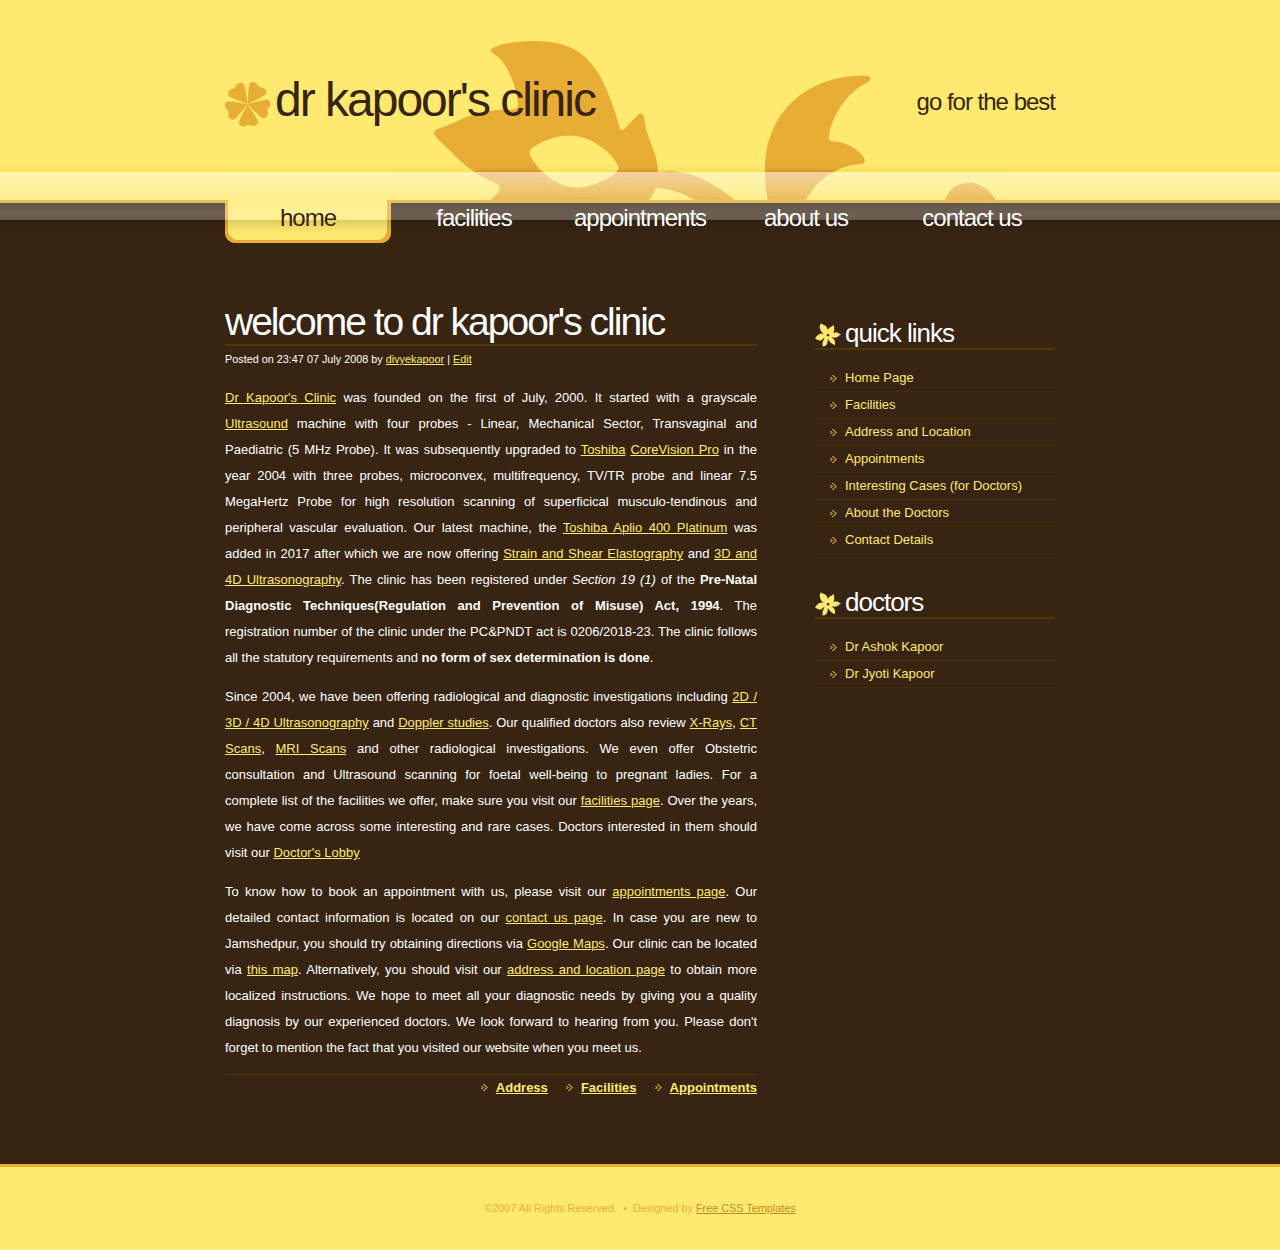
<file: index.html>
<!DOCTYPE html PUBLIC "-//W3C//DTD XHTML 1.0 Strict//EN" "http://www.w3.org/TR/xhtml1/DTD/xhtml1-strict.dtd">
<!--
Design by Free CSS Templates
http://www.freecsstemplates.org
Released for free under a Creative Commons Attribution 2.5 License

Name       : Natures Charm
Description: A two-column, fixed-width design.
Version    : 1.0
Released   : 20080125

-->
<html xmlns="http://www.w3.org/1999/xhtml">
<head>
<meta http-equiv="content-type" content="text/html; charset=utf-8" />
<title>Ultrasonography, CT Scan, MRI Scan, Doppler Sonology, X-Rays, Obstetric &amp; Gynaecology (Pregnancy) Consultation in Jamshedpur - Dr Kapoor's Clinic</title>

<meta name="keywords" content="ultrasound,doppler,CT,MRI,High-resolution,Jamshedpur" />
<meta name="description" content="Dr Kapoor's Clinic provides the state of the art facilities in Ultrasonography and diagnostic consultation of CT and MRI Scans" />
<link href="default.css" rel="stylesheet" type="text/css" media="screen" />
</head>
<body>
<!-- start header -->
<div id="header">
	<div id="logo">
		<h1><a href="#">Dr Kapoor's Clinic</a></h1>
		<h2><a href="http://www.freecsstemplates.org/">Go for the best</a></h2>
	</div>
	<div id="menu">
		<ul>
			<li class="active"><a href="#" accesskey="1" title="Home Page">Home</a></li>
			<li><a href="facilities.html" accesskey="2" title="Facilities">Facilities</a></li>
			<li><a href="appointments.html" accesskey="3" title="How to obtain an appointment">Appointments</a></li>
			<li><a href="aboutus.html" accesskey="4" title="Information about the doctors">About Us</a></li>
			<li><a href="contactus.html" accesskey="5" title="Contact the doctors">Contact Us</a></li>
		</ul>
	</div>
</div>
<!-- end header -->

<!-- start page -->
<div id="page">
	<!-- start content -->
	<div id="content">
		<div class="post">
			<h1 class="title">Welcome to Dr Kapoor's Clinic</h1>
			<p class="byline"><small>Posted on 23:47 07 July 2008 by <a href="#">divyekapoor</a> | <a href="#">Edit</a></small></p>
			<div class="entry">
				<p class="justify"><a href="#">Dr Kapoor's Clinic</a> was founded on the first of July, 2000. It started with a grayscale 
				<a href="http://en.wikipedia.org/wiki/Ultrasonography" title="Ultrasonography">Ultrasound</a> machine with four probes - Linear, Mechanical Sector, Transvaginal and Paediatric (5 MHz Probe). It was subsequently upgraded to <a href="http://www.toshiba-medical.co.jp/tmd/english/index.html" title="Toshiba Medical Systems">Toshiba</a> <a href="http://www.mides.com/engl/us/used/images/Corevision.jpg" title="Toshiba CoreVision Ultrasonography Machine Image">CoreVision Pro</a> in the year 2004 with three probes, microconvex, multifrequency, TV/TR probe and linear 7.5 MegaHertz Probe for high resolution scanning of superficical musculo-tendinous and peripheral vascular evaluation. Our latest machine, the <a href="https://eu.medical.canon/product-solutions/diagnostic-ultrasound/aplio-400-overview/aplio-400-imaging/" title="Toshiba Aplio 400 Platinum Imaging">Toshiba Aplio 400 Platinum</a> was added in 2017 after which we are now offering <a href="https://en.wikipedia.org/wiki/Elastography">Strain and Shear Elastography</a> and <a href="https://en.wikipedia.org/wiki/3D_ultrasound" title="3D Ultrasound">3D and 4D Ultrasonography</a>. The clinic has been registered under <i>Section 19 (1)</i> of the <strong>Pre-Natal Diagnostic Techniques(Regulation and Prevention of Misuse) Act, 1994</strong>. The registration number of the clinic under the PC&PNDT act is 0206/2018-23. The clinic follows all the statutory requirements and <strong>no form of sex determination is done</strong>. </p>
				<p align="justify">Since 2004, we have been offering radiological and diagnostic investigations including <a href="http://en.wikipedia.org/wiki/Sonography">2D / 3D / 4D Ultrasonography</a> and <a href="http://en.wikipedia.org/wiki/Medical_ultrasonography#Doppler_sonography">Doppler studies</a>. Our qualified doctors also review <a href="http://en.wikipedia.org/wiki/X-rays">X-Rays</a>, <a href="http://en.wikipedia.org/wiki/Computed_Tomography">CT Scans</a>, <a href="http://en.wikipedia.org/wiki/MRI">MRI Scans</a> and other radiological investigations. We even offer Obstetric consultation and Ultrasound scanning for foetal well-being to pregnant ladies. For a complete list of the facilities we offer, make sure you visit our <a href="facilities.html" title="Ultrasound, Doppler, X-Rays, CT Scans, MRI, High-resolution scanning, Obstetric and Gynaecological Consultation">facilities page</a>. Over the years, we have come across some interesting and rare cases. Doctors interested in them should visit our <a href="doctors.html" title="Doctor's Lobby">Doctor&apos;s Lobby</a></p>
				<p align="justify">To know how to book an appointment with us, please visit our <a href="appointments.html" title="Appointment information for patients">appointments page</a>. Our detailed contact information is located on our <a href="contactus.html">contact us page</a>. In case you are new to Jamshedpur, you should try obtaining directions via <a href="http://maps.google.com">Google Maps</a>. Our clinic can be located via <a href="http://maps.google.com/maps/api/staticmap?center=Inner+Circle+Road,Bistupur,Jamshedpur,India&zoom=15&size=512x512&maptype=roadmap&markers=color:red|label:C|22.798910,86.177978&sensor=false" title="Dr Kapoor's Clinic location by map">this map</a>. Alternatively, you should visit our <a href="location.html" title="Address and Location">address and location page</a> to obtain more localized instructions. We hope to meet all your diagnostic needs by giving you a quality diagnosis by our experienced doctors. We look forward to hearing from you. Please don't forget to mention the fact that you visited our website when you meet us.</p>
			</div>
			<p class="meta"><a href="location.html" class="more">Address</a> &nbsp;&nbsp;&nbsp; <a href="facilities.html" class="comments">Facilities</a> &nbsp;&nbsp;&nbsp; <a href="appointments.html" class="comments">Appointments</a></p>
		</div>
	</div>
	<!-- end content -->
	<!-- start sidebar -->
	<div id="sidebar">
		<ul>
			<li>
				<h2>Quick Links</h2>
				<ul>
					<li><a href="index.html">Home Page</a></li>
					<li><a href="facilities.html">Facilities</a></li>
					<li><a href="location.html">Address and Location</a></li>
					<li><a href="appointments.html">Appointments</a></li>
					<li><a href="doctors.html">Interesting Cases (for Doctors)</a></li>
					<li><a href="aboutus.html">About the Doctors</a></li>
					<li><a href="contactus.html">Contact Details</a></li>
				</ul>
			</li>
			<li>
				<h2>Doctors</h2>
				<ul>
					<li><a href="drakapoor.html" title="Dr Ashok Kapoor">Dr Ashok Kapoor</a></li>
					<li><a href="drjkapoor.html" title="Dr Jyoti Kapoor">Dr Jyoti Kapoor</a></li>
				</ul>
			</li>
		</ul>
	</div>
	<!-- end sidebar -->
</div>
<div style="clear: both; height: 30px">&nbsp;</div>
<!-- end page -->
<div id="footer">
	<p>&copy;2007 All Rights Reserved. &nbsp;&bull;&nbsp; Designed by <a href="http://www.freecsstemplates.org/">Free CSS Templates</a></p>
</div>
<script type="text/javascript">
var gaJsHost = (("https:" == document.location.protocol) ? "https://ssl." : "http://www.");
document.write(unescape("%3Cscript src='" + gaJsHost + "google-analytics.com/ga.js' type='text/javascript'%3E%3C/script%3E"));
</script>
<script type="text/javascript">
var pageTracker = _gat._getTracker("UA-4979606-1");
pageTracker._initData();
pageTracker._trackPageview();
</script>
<!-- Global site tag (gtag.js) - Google Analytics -->
<script async src="https://www.googletagmanager.com/gtag/js?id=UA-33556793-2"></script>
<script>
  window.dataLayer = window.dataLayer || [];
  function gtag(){dataLayer.push(arguments);}
  gtag('js', new Date());

  gtag('config', 'UA-33556793-2');
</script>
</body>
</html>
</file>
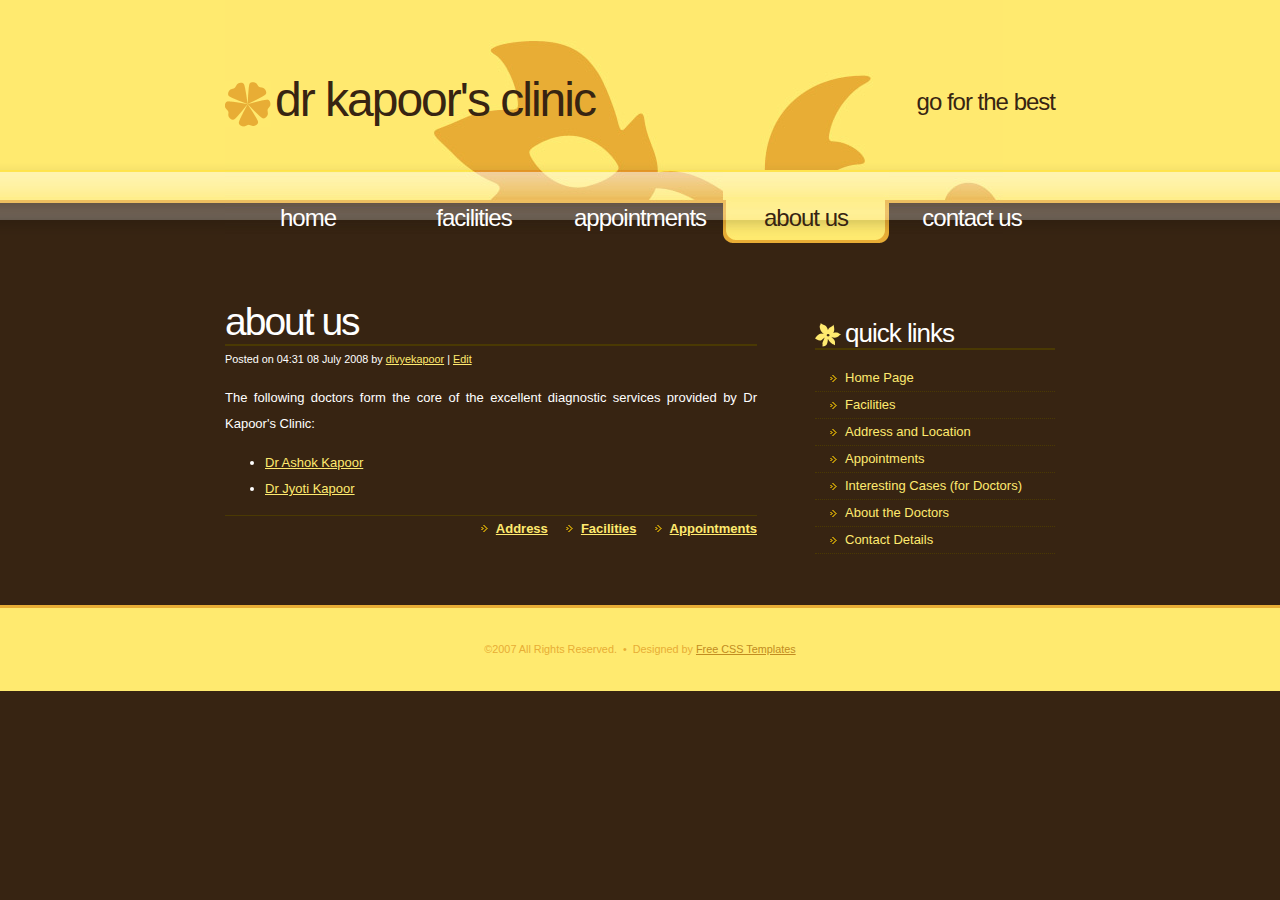
<file: aboutus.html>
<!DOCTYPE html PUBLIC "-//W3C//DTD XHTML 1.0 Strict//EN" "http://www.w3.org/TR/xhtml1/DTD/xhtml1-strict.dtd">
<!--
Design by Free CSS Templates
http://www.freecsstemplates.org
Released for free under a Creative Commons Attribution 2.5 License

Name       : Natures Charm
Description: A two-column, fixed-width design.
Version    : 1.0
Released   : 20080125

-->
<html xmlns="http://www.w3.org/1999/xhtml">
<head>
<meta http-equiv="content-type" content="text/html; charset=utf-8" />
<title>About the doctors at Dr Kapoor's Clinic, Jamshedpur</title>
<meta name="keywords" content="ultrasound,doppler,CT,MRI,High-resolution,Jamshedpur" />
<meta name="description" content="Dr Kapoor's Clinic provides the state of the art facilities in Ultrasonography and diagnostic consultation of CT and MRI Scans" />
<link href="default.css" rel="stylesheet" type="text/css" media="screen" />
</head>
<body>
<!-- start header -->
<div id="header">
	<div id="logo">
		<h1><a href="#">Dr Kapoor's Clinic</a></h1>
		<h2><a href="http://www.freecsstemplates.org/">Go for the best</a></h2>
	</div>
	<div id="menu">
		<ul>
			<li><a href="index.html" accesskey="1" title="Home Page">Home</a></li>
			<li><a href="facilities.html" accesskey="2" title="Facilities">Facilities</a></li>
            <li><a href="appointments.html" accesskey="3" title="How to obtain an appointment">Appointments</a></li>
			<li class="active"><a href="aboutus.html" accesskey="4" title="Information about the doctors">About Us</a></li>
			<li><a href="contactus.html" accesskey="5" title="Contact the doctors">Contact Us</a></li>
		</ul>
	</div>
</div>
<!-- end header -->

<!-- start page -->
<div id="page">
	<!-- start content -->
	<div id="content">
		<div class="post">
			<h1 class="title">About Us</h1>
			<p class="byline"><small>Posted on 04:31 08 July 2008 by <a href="#">divyekapoor</a> | <a href="#">Edit</a></small></p>
			<div class="entry">
                <p class="justify">The following doctors form the core of the excellent diagnostic services provided by Dr Kapoor's Clinic:
				<ul>
                    <li><a href="drakapoor.html" name="akapoor" title="Dr Ashok Kapoor">Dr Ashok Kapoor</a></li>
                    <li><a href="drjkapoor.html" name="jkapoor" title="Dr Jyoti Kapoor">Dr Jyoti Kapoor</a></li>
                </ul>
                </p>
			</div>
			<p class="meta"><a href="location.html" class="more">Address</a> &nbsp;&nbsp;&nbsp; <a href="facilities.html" class="comments">Facilities</a> &nbsp;&nbsp;&nbsp; <a href="appointments.html" class="comments">Appointments</a></p>
		</div>
	</div>
	<!-- end content -->
	<!-- start sidebar -->
	<div id="sidebar">
		<ul>
			<li>
				<h2>Quick Links</h2>
				<ul>
                    <li><a href="index.html">Home Page</a></li>
					<li><a href="facilities.html">Facilities</a></li>
					<li><a href="location.html">Address and Location</a></li>
					<li><a href="appointments.html">Appointments</a></li>
					<li><a href="doctors.html">Interesting Cases (for Doctors)</a></li>
					<li><a href="aboutus.html">About the Doctors</a></li>
                    <li><a href="contactus.html">Contact Details</a></li>
				</ul>
			</li>
		</ul>
	</div>
	<!-- end sidebar -->
</div>
<div style="clear: both; height: 30px">&nbsp;</div>
<!-- end page -->
<div id="footer">
	<p>&copy;2007 All Rights Reserved. &nbsp;&bull;&nbsp; Designed by <a href="http://www.freecsstemplates.org/">Free CSS Templates</a></p>
</div>

<script type="text/javascript">
var gaJsHost = (("https:" == document.location.protocol) ? "https://ssl." : "http://www.");
document.write(unescape("%3Cscript src='" + gaJsHost + "google-analytics.com/ga.js' type='text/javascript'%3E%3C/script%3E"));
</script>
<script type="text/javascript">
var pageTracker = _gat._getTracker("UA-4979606-1");
pageTracker._initData();
pageTracker._trackPageview();
</script>
<!-- Global site tag (gtag.js) - Google Analytics -->
<script async src="https://www.googletagmanager.com/gtag/js?id=UA-33556793-2"></script>
<script>
  window.dataLayer = window.dataLayer || [];
  function gtag(){dataLayer.push(arguments);}
  gtag('js', new Date());

  gtag('config', 'UA-33556793-2');
</script>
</body>
</html>
</file>
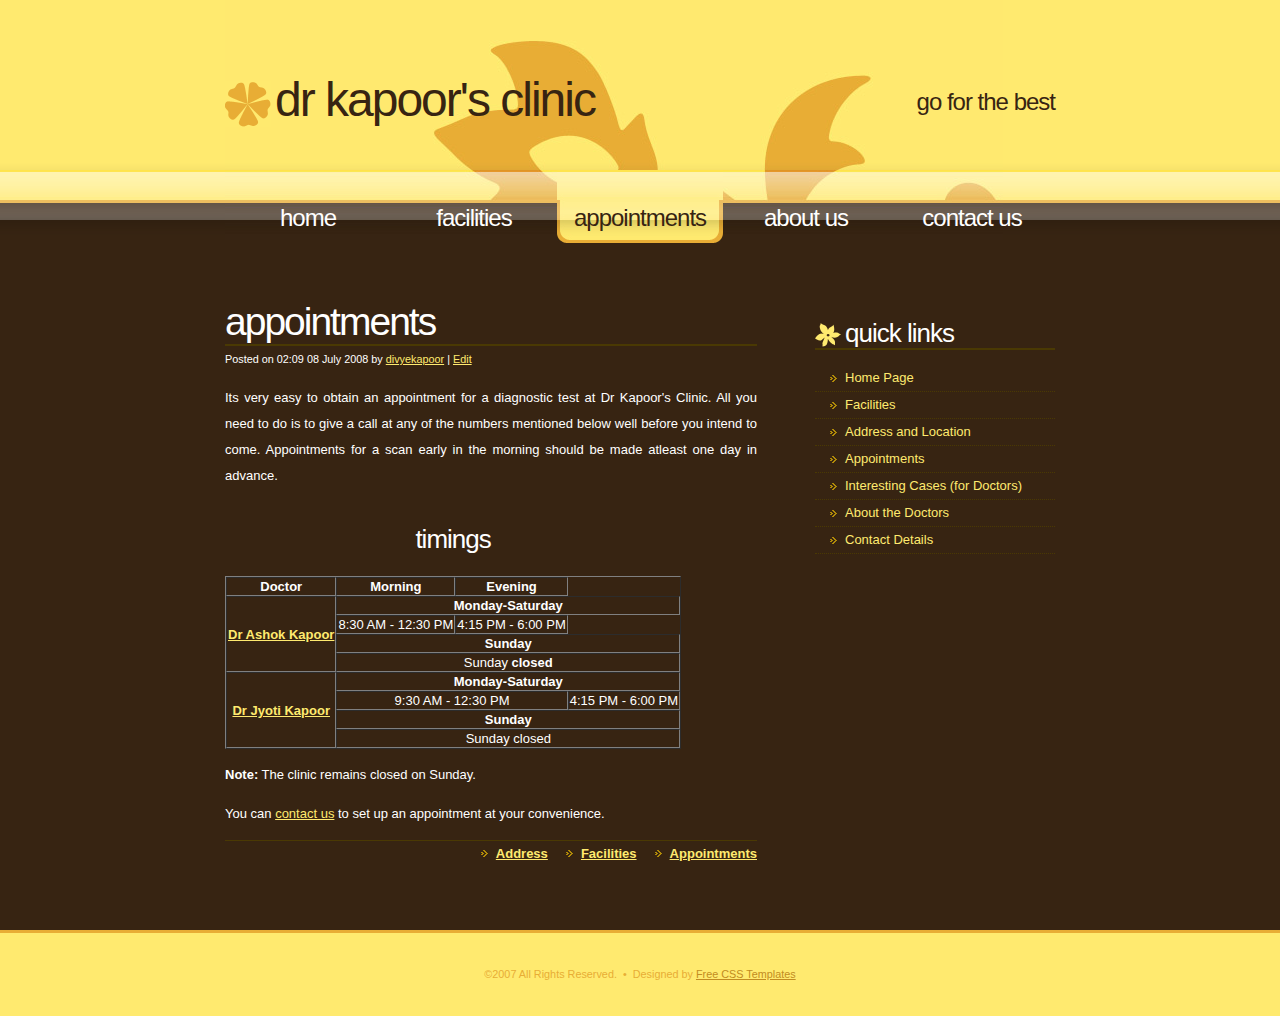
<file: appointments.html>
<!DOCTYPE html PUBLIC "-//W3C//DTD XHTML 1.0 Strict//EN" "http://www.w3.org/TR/xhtml1/DTD/xhtml1-strict.dtd">
<!--
Design by Free CSS Templates
http://www.freecsstemplates.org
Released for free under a Creative Commons Attribution 2.5 License

Name       : Natures Charm
Description: A two-column, fixed-width design.
Version    : 1.0
Released   : 20080125

-->
<html xmlns="http://www.w3.org/1999/xhtml">
<head>
<meta http-equiv="content-type" content="text/html; charset=utf-8" />
<title>Appointments for Ultrasonography, CT Scans, MRI Scans at Dr Kapoor's Clinic, Jamshedpur</title>
<meta name="keywords" content="ultrasound,doppler,CT,MRI,High-resolution,Jamshedpur" />
<meta name="description" content="Dr Kapoor's Clinic provides the state of the art facilities in Ultrasonography and diagnostic consultation of CT and MRI Scans" />
<link href="default.css" rel="stylesheet" type="text/css" media="screen" />
</head>
<body>
<!-- start header -->
<div id="header">
	<div id="logo">
		<h1><a href="#">Dr Kapoor's Clinic</a></h1>
		<h2><a href="http://www.freecsstemplates.org/">Go for the best</a></h2>
	</div>
	<div id="menu">
		<ul>
			<li><a href="index.html" accesskey="1" title="Home Page">Home</a></li>
			<li><a href="facilities.html" accesskey="2" title="Facilities">Facilities</a></li>
            <li  class="active"><a href="#" accesskey="3" title="How to obtain an appointment">Appointments</a></li>
			<li><a href="aboutus.html" accesskey="4" title="Information about the doctors">About Us</a></li>
			<li><a href="contactus.html" accesskey="5" title="Contact the doctors">Contact Us</a></li>
		</ul>
	</div>
</div>
<!-- end header -->

<!-- start page -->
<div id="page">
	<!-- start content -->
	<div id="content">
		<div class="post">
			<h1 class="title">Appointments</h1>
			<p class="byline"><small>Posted on 02:09 08 July 2008 by <a href="#">divyekapoor</a> | <a href="#">Edit</a></small></p>
			<div class="entry">
				<p class="justify">Its very easy to obtain an appointment for a diagnostic test at Dr Kapoor's Clinic. All you need to do is to give a call at any of the numbers mentioned below well before you intend to come.
                Appointments for a scan early in the morning should be made atleast one day in advance.</p>
                <table border="1" cellspacing="0" cellpadding="1">
                <caption><h2>Timings</h2></caption>
                <tr>
                    <th>Doctor</th>
                    <th>Morning</th>
                    <th>Evening</th>
                </tr>
                <tr>
                    <th rowspan="4"><a href="aboutus.html#akapoor" title="Profile">Dr Ashok Kapoor</a></th>
                    <th colspan="3"><b>Monday-Saturday</b></th>
                </tr>
                <tr>
                    <td>8:30 AM - 12:30 PM</td>
                    <td>4:15 PM - 6:00 PM</td>
                </tr>
                <tr>
                    <th colspan="3"><b>Sunday</b> </td>
                </tr>
                <tr>
                    <td colspan="3"><div align="center">Sunday <strong>closed</strong></div></td>
                </tr>
                <tr>
                    <th rowspan="4"><a href="aboutus.html#jkapoor" title="Profile">Dr Jyoti Kapoor</a></th>
                    <th colspan="3"><b>Monday-Saturday</b></th>
                </tr>
                <tr>
                    <td colspan="2"><div align="center">9:30 AM - 12:30 PM</div></td>
                    <td>4:15 PM - 6:00 PM</td>
                </tr>
                <tr>
                    <th colspan="3"><b>Sunday</b> </td>
                </tr>
                <tr>
                    <td colspan="3"><div align="center">Sunday closed</div></td>
                </tr>
                </table>
                <p><b>Note:</b> The clinic remains closed on Sunday.</p>
                <p>You can <a href="contactus.html" title="Contact Details" target="_blank">contact us</a> to set up an appointment at your convenience.</p>
			</div>
			<p class="meta"><a href="location.html" class="more">Address</a> &nbsp;&nbsp;&nbsp; <a href="facilities.html" class="comments">Facilities</a> &nbsp;&nbsp;&nbsp; <a href="appointments.html" class="comments">Appointments</a></p>
		</div>
	</div>
	<!-- end content -->
	<!-- start sidebar -->
	<div id="sidebar">
		<ul>
			<li>
				<h2>Quick Links</h2>
				<ul>
                    <li><a href="index.html">Home Page</a></li>
					<li><a href="facilities.html">Facilities</a></li>
					<li><a href="location.html">Address and Location</a></li>
					<li><a href="appointments.html">Appointments</a></li>
					<li><a href="doctors.html">Interesting Cases (for Doctors)</a></li>
					<li><a href="aboutus.html">About the Doctors</a></li>
                    <li><a href="contactus.html">Contact Details</a></li>
				</ul>
			</li>
		</ul>
	</div>
	<!-- end sidebar -->
</div>
<div style="clear: both; height: 30px">&nbsp;</div>
<!-- end page -->
<div id="footer">
	<p>&copy;2007 All Rights Reserved. &nbsp;&bull;&nbsp; Designed by <a href="http://www.freecsstemplates.org/">Free CSS Templates</a></p>
</div>

<script type="text/javascript">
var gaJsHost = (("https:" == document.location.protocol) ? "https://ssl." : "http://www.");
document.write(unescape("%3Cscript src='" + gaJsHost + "google-analytics.com/ga.js' type='text/javascript'%3E%3C/script%3E"));
</script>
<script type="text/javascript">
var pageTracker = _gat._getTracker("UA-4979606-1");
pageTracker._initData();
pageTracker._trackPageview();
</script>
<!-- Global site tag (gtag.js) - Google Analytics -->
<script async src="https://www.googletagmanager.com/gtag/js?id=UA-33556793-2"></script>
<script>
  window.dataLayer = window.dataLayer || [];
  function gtag(){dataLayer.push(arguments);}
  gtag('js', new Date());

  gtag('config', 'UA-33556793-2');
</script>
</body>
</html>
</file>
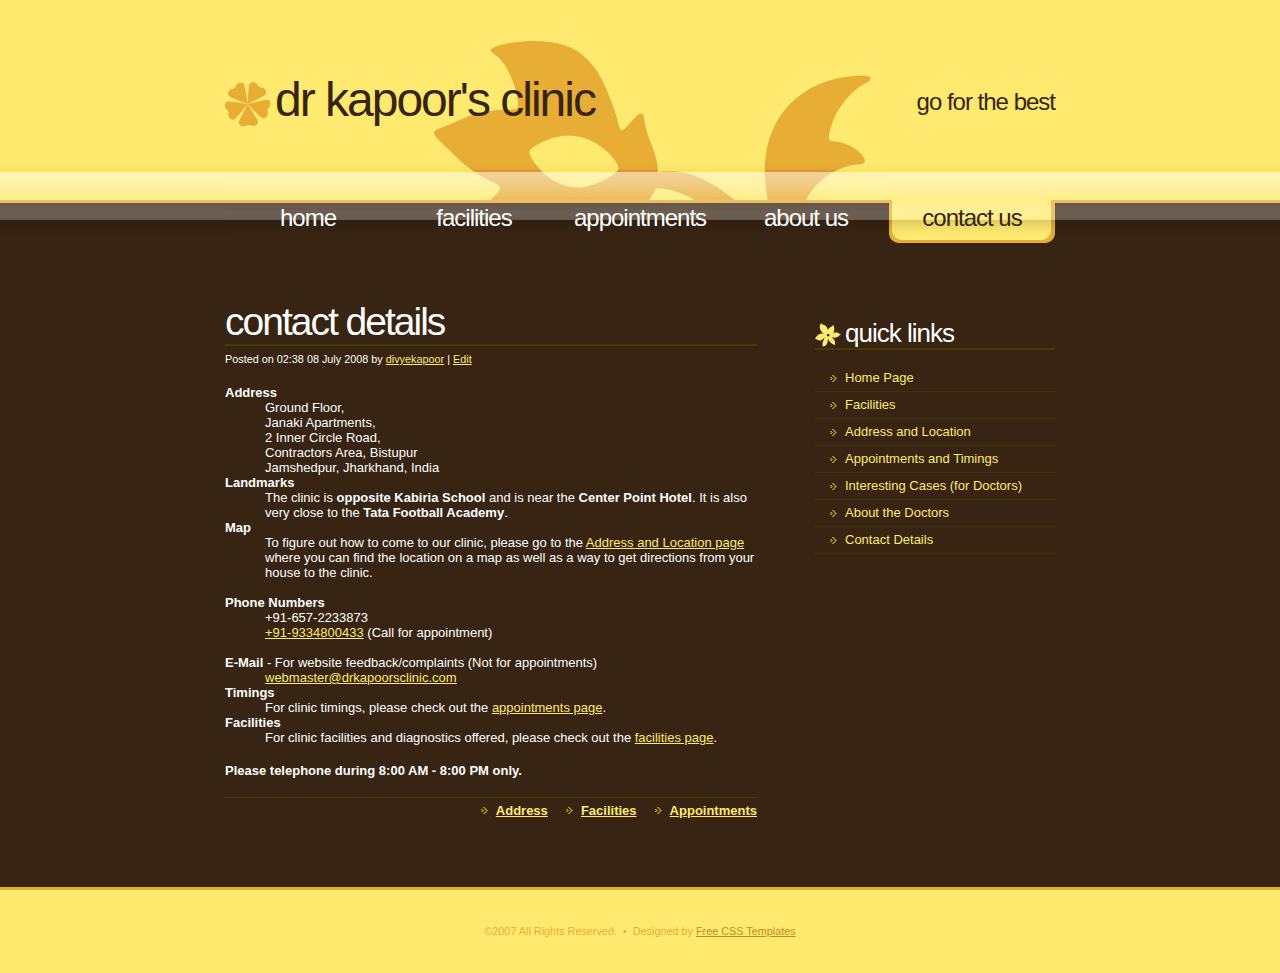
<file: contactus.html>
<!DOCTYPE html>
<!--
Design by Free CSS Templates
http://www.freecsstemplates.org
Released for free under a Creative Commons Attribution 2.5 License

Name       : Natures Charm
Description: A two-column, fixed-width design.
Version    : 1.0
Released   : 20080125

-->
<html>
<head>
<meta http-equiv="content-type" content="text/html; charset=utf-8" />
<title>Contact Information for doctors at Dr Kapoor's Clinic, Jamshedpur</title>
<meta name="keywords" content="ultrasound,doppler,CT,MRI,High-resolution,Jamshedpur" />
<meta name="description" content="Dr Kapoor's Clinic provides the state of the art facilities in Ultrasonography and diagnostic consultation of CT and MRI Scans" />
<link href="default.css" rel="stylesheet" type="text/css" media="screen" />
</head>
<body>
<!-- start header -->
<div id="header">
	<div id="logo">
		<h1><a href="#">Dr Kapoor's Clinic</a></h1>
		<h2><a href="http://www.freecsstemplates.org/">Go for the best</a></h2>
	</div>
	<div id="menu">
		<ul>
			<li><a href="index.html" accesskey="1" title="Home Page">Home</a></li>
			<li><a href="facilities.html" accesskey="2" title="Facilities">Facilities</a></li>
            <li><a href="appointments.html" accesskey="3" title="How to obtain an appointment">Appointments</a></li>
			<li><a href="aboutus.html" accesskey="4" title="Information about the doctors">About Us</a></li>
			<li class="active"><a href="contactus.html" accesskey="5" title="Contact the doctors">Contact Us</a></li>
		</ul>
	</div>
</div>
<!-- end header -->

<!-- start page -->
<div id="page">
	<!-- start content -->
	<div id="content">
        <div class="post">
			<h1 class="title">Contact Details</h1>
			<p class="byline"><small>Posted on 02:38 08 July 2008 by <a href="#">divyekapoor</a> | <a href="#">Edit</a></small></p>
			<div class="entry">
                <dl>
                    <dt><b>Address</b></dt>
                        <dd>Ground Floor,</dd>
						<dd>Janaki Apartments,</dd>
						<dd>2 Inner Circle Road,</dd>
						<dd>Contractors Area, Bistupur</dd>
						<dd>Jamshedpur, Jharkhand, India</dd>
					<dt><b>Landmarks</b></dt>
						<dd>The clinic is <b>opposite Kabiria School</b> and is near the <b>Center Point Hotel</b>. It is also very close to the <b>Tata Football Academy</b>.</dd>
					<dt><b>Map</b></dt>
						<dd>To figure out how to come to our clinic, please go to the <a href="location.html">Address and Location page</a> where you can find the location on a map as well as a way to get directions from your house to the clinic.</dd>
                    <dt>&nbsp;</dt>
                    <dt><b>Phone Numbers</b></dt>
                        <dd>+91-657-2233873</dd>
			<dd><a href="tel:+919334800433">+91-9334800433</a> (Call for appointment)</dd>
                    <dt>&nbsp;</dt>
                    <dt><b>E-Mail</b> - For website feedback/complaints (Not for appointments)</dt>
                        <dd><a href="mailto:webmaster@drkapoorsclinic.com">webmaster@drkapoorsclinic.com</a></dd>
		    <dt><b>Timings</b></dt>
			<dd>For clinic timings, please check out the <a href="appointments.html">appointments page</a>.</dd>
		    <dt><b>Facilities</b></dt>
			<dd>For clinic facilities and diagnostics offered, please check out the <a href="facilities.html">facilities page</a>.</dd>
                </dl>
                <p><strong>Please telephone during 8:00 AM - 8:00 PM only.</strong></p>
			</div>
			<p class="meta"><a href="location.html" class="more">Address</a> &nbsp;&nbsp;&nbsp; <a href="facilities.html" class="comments">Facilities</a> &nbsp;&nbsp;&nbsp; <a href="appointments.html" class="comments">Appointments</a></p>
		</div>

	</div>
	<!-- end content -->
	<!-- start sidebar -->
	<div id="sidebar">
		<ul>
			<li>
				<h2>Quick Links</h2>
				<ul>
                    <li><a href="index.html">Home Page</a></li>
					<li><a href="facilities.html">Facilities</a></li>
					<li><a href="location.html">Address and Location</a></li>
					<li><a href="appointments.html">Appointments and Timings</a></li>
					<li><a href="doctors.html">Interesting Cases (for Doctors)</a></li>
					<li><a href="aboutus.html">About the Doctors</a></li>
                    <li><a href="contactus.html">Contact Details</a></li>
				</ul>
			</li>
		</ul>
	</div>
	<!-- end sidebar -->
</div>
<div style="clear: both; height: 30px">&nbsp;</div>
<!-- end page -->
<div id="footer">
	<p>&copy;2007 All Rights Reserved. &nbsp;&bull;&nbsp; Designed by <a href="http://www.freecsstemplates.org/">Free CSS Templates</a></p>
</div>

<script type="text/javascript">
var gaJsHost = (("https:" == document.location.protocol) ? "https://ssl." : "http://www.");
document.write(unescape("%3Cscript src='" + gaJsHost + "google-analytics.com/ga.js' type='text/javascript'%3E%3C/script%3E"));
</script>
<script type="text/javascript">
var pageTracker = _gat._getTracker("UA-4979606-1");
pageTracker._initData();
pageTracker._trackPageview();
</script>
<!-- Global site tag (gtag.js) - Google Analytics -->
<script async src="https://www.googletagmanager.com/gtag/js?id=UA-33556793-2"></script>
<script>
  window.dataLayer = window.dataLayer || [];
  function gtag(){dataLayer.push(arguments);}
  gtag('js', new Date());

  gtag('config', 'UA-33556793-2');
</script>
</body>
</html>
</file>
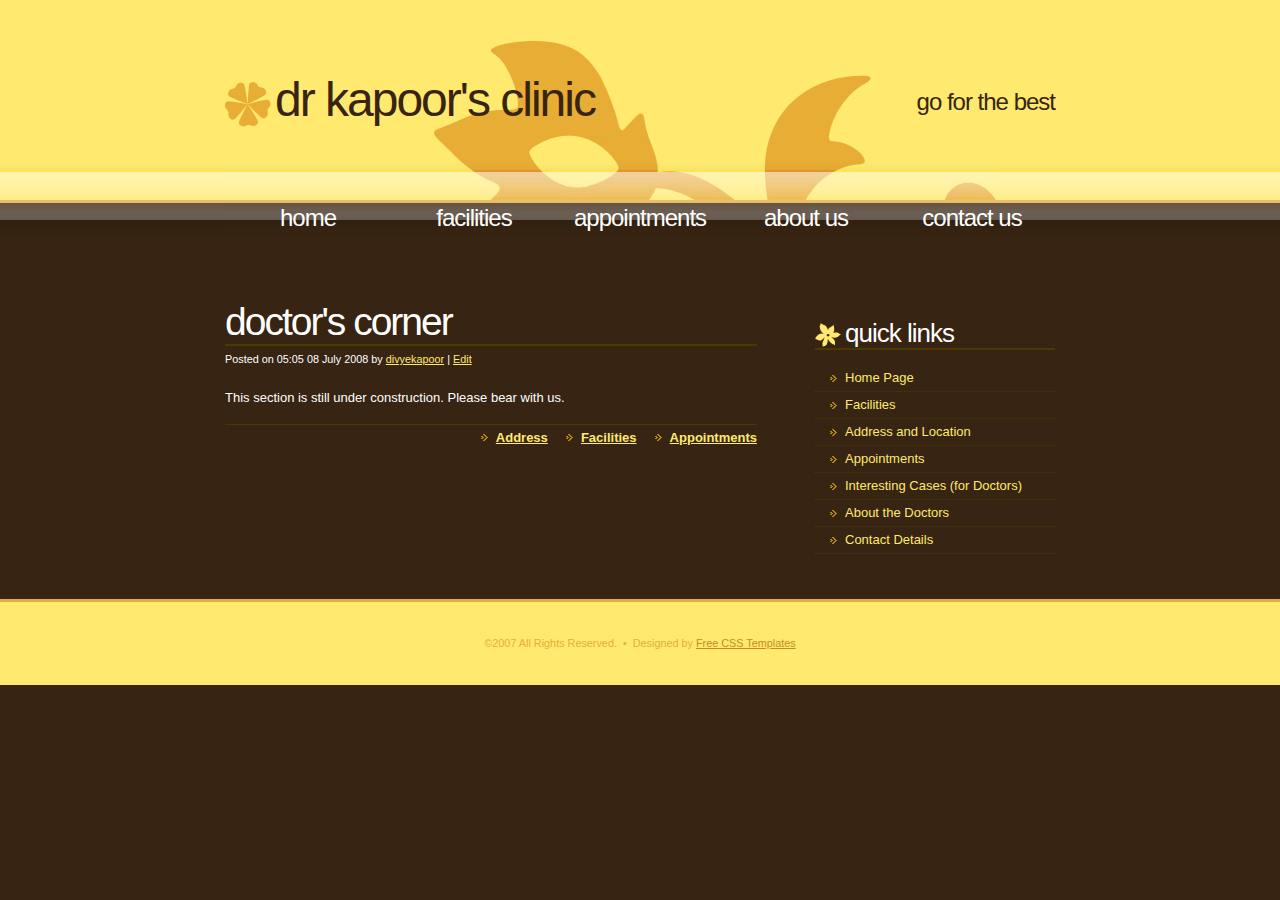
<file: doctors.html>
<!DOCTYPE html PUBLIC "-//W3C//DTD XHTML 1.0 Strict//EN" "http://www.w3.org/TR/xhtml1/DTD/xhtml1-strict.dtd">
<!--
Design by Free CSS Templates
http://www.freecsstemplates.org
Released for free under a Creative Commons Attribution 2.5 License

Name       : Natures Charm
Description: A two-column, fixed-width design.
Version    : 1.0
Released   : 20080125

-->
<html xmlns="http://www.w3.org/1999/xhtml">
<head>
<meta http-equiv="content-type" content="text/html; charset=utf-8" />
<title>Interesting Ultrasonography, CT Scans, MRI Scans found during private practice - Dr Kapoor's Clinic, Jamshedpur</title>
<meta name="keywords" content="ultrasound,doppler,CT,MRI,High-resolution,Jamshedpur" />
<meta name="description" content="Dr Kapoor's Clinic provides the state of the art facilities in Ultrasonography and diagnostic consultation of CT and MRI Scans" />
<link href="default.css" rel="stylesheet" type="text/css" media="screen" />
</head>
<body>
<!-- start header -->
<div id="header">
	<div id="logo">
		<h1><a href="#">Dr Kapoor's Clinic</a></h1>
		<h2><a href="http://www.freecsstemplates.org/">Go for the best</a></h2>
	</div>
	<div id="menu">
		<ul>
			<li><a href="index.html" accesskey="1" title="Home Page">Home</a></li>
			<li><a href="facilities.html" accesskey="2" title="Facilities">Facilities</a></li>
            <li><a href="appointments.html" accesskey="3" title="How to obtain an appointment">Appointments</a></li>
			<li><a href="aboutus.html" accesskey="4" title="Information about the doctors">About Us</a></li>
			<li><a href="contactus.html" accesskey="5" title="Contact the doctors">Contact Us</a></li>

		</ul>
	</div>
</div>
<!-- end header -->

<!-- start page -->
<div id="page">
	<!-- start content -->
	<div id="content">
		<div class="post">
			<h1 class="title">Doctor's Corner</h1>
			<p class="byline"><small>Posted on 05:05 08 July 2008 by <a href="#">divyekapoor</a> | <a href="#">Edit</a></small></p>
			<div class="entry">
				<p class="justify">This section is still under construction. Please bear with us.</p>
			</div>
			<p class="meta"><a href="location.html" class="more">Address</a> &nbsp;&nbsp;&nbsp; <a href="facilities.html" class="comments">Facilities</a> &nbsp;&nbsp;&nbsp; <a href="appointments.html" class="comments">Appointments</a></p>
		</div>
	</div>
	<!-- end content -->
	<!-- start sidebar -->
	<div id="sidebar">
		<ul>
			<li>
				<h2>Quick Links</h2>
				<ul>
                    <li><a href="index.html">Home Page</a></li>
					<li><a href="facilities.html">Facilities</a></li>
					<li><a href="location.html">Address and Location</a></li>
					<li><a href="appointments.html">Appointments</a></li>
					<li><a href="doctors.html">Interesting Cases (for Doctors)</a></li>
					<li><a href="aboutus.html">About the Doctors</a></li>
                    <li><a href="contactus.html">Contact Details</a></li>
				</ul>
			</li>
		</ul>
	</div>
	<!-- end sidebar -->
</div>
<div style="clear: both; height: 30px">&nbsp;</div>
<!-- end page -->
<div id="footer">
	<p>&copy;2007 All Rights Reserved. &nbsp;&bull;&nbsp; Designed by <a href="http://www.freecsstemplates.org/">Free CSS Templates</a></p>
</div>

<script type="text/javascript">
var gaJsHost = (("https:" == document.location.protocol) ? "https://ssl." : "http://www.");
document.write(unescape("%3Cscript src='" + gaJsHost + "google-analytics.com/ga.js' type='text/javascript'%3E%3C/script%3E"));
</script>
<script type="text/javascript">
var pageTracker = _gat._getTracker("UA-4979606-1");
pageTracker._initData();
pageTracker._trackPageview();
</script>
<!-- Global site tag (gtag.js) - Google Analytics -->
<script async src="https://www.googletagmanager.com/gtag/js?id=UA-33556793-2"></script>
<script>
  window.dataLayer = window.dataLayer || [];
  function gtag(){dataLayer.push(arguments);}
  gtag('js', new Date());

  gtag('config', 'UA-33556793-2');
</script>

</body>
</html>
</file>
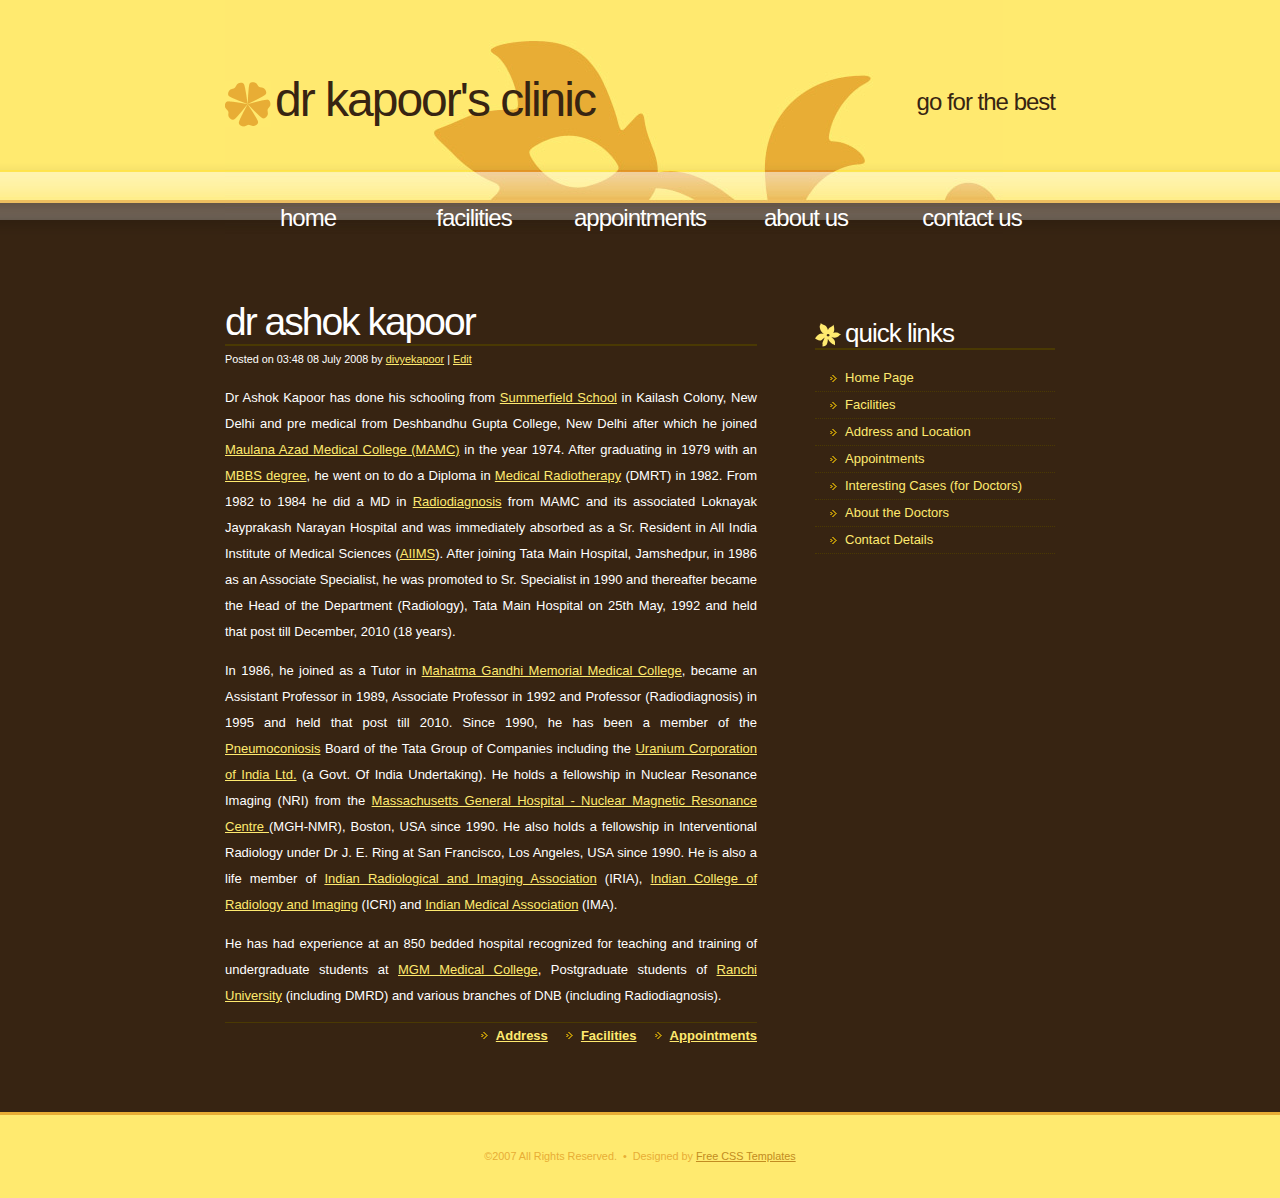
<file: drakapoor.html>
<!DOCTYPE html PUBLIC "-//W3C//DTD XHTML 1.0 Strict//EN" "http://www.w3.org/TR/xhtml1/DTD/xhtml1-strict.dtd">
<!--
Design by Free CSS Templates
http://www.freecsstemplates.org
Released for free under a Creative Commons Attribution 2.5 License

Name       : Natures Charm
Description: A two-column, fixed-width design.
Version    : 1.0
Released   : 20080125

-->
<html xmlns="http://www.w3.org/1999/xhtml">
<head>
<meta http-equiv="content-type" content="text/html; charset=utf-8" />
<title>Dr Ashok Kapoor - Ultrasonologist, Interventional Radiologist, Professor (Radiology) - Dr Kapoor's Clinic, Jamshedpur</title>
<meta name="keywords" content="ultrasound,doppler,CT,MRI,High-resolution,doctor,Jamshedpur" />
<meta name="description" content="Dr Kapoor's Clinic provides the state of the art facilities in Ultrasonography and diagnostic consultation of CT and MRI Scans" />
<link href="default.css" rel="stylesheet" type="text/css" media="screen" />
</head>
<body>
<!-- start header -->
<div id="header">
	<div id="logo">
		<h1><a href="#">Dr Kapoor's Clinic</a></h1>
		<h2><a href="http://www.freecsstemplates.org/">Go for the best</a></h2>
	</div>
	<div id="menu">
		<ul>
			<li><a href="index.html" accesskey="1" title="Home Page">Home</a></li>
			<li><a href="facilities.html" accesskey="2" title="Facilities">Facilities</a></li>
            <li><a href="appointments.html" accesskey="3" title="How to obtain an appointment">Appointments</a></li>
			<li><a href="aboutus.html" accesskey="4" title="Information about the doctors">About Us</a></li>
			<li><a href="contactus.html" accesskey="5" title="Contact the doctors">Contact Us</a></li>
		</ul>
	</div>
</div>
<!-- end header -->

<!-- start page -->
<div id="page">
	<!-- start content -->
	<div id="content">
		<div class="post">
			<h1 class="title">Dr Ashok Kapoor</h1>
			<p class="byline"><small>Posted on 03:48 08 July 2008 by <a href="#">divyekapoor</a> | <a href="#">Edit</a></small></p>
			<div class="entry">
				<p class="justify">Dr Ashok Kapoor has done his schooling from <a href="http://www.summerfieldsdelhi.com" title="Summerfield School, Kailash Colony, New Delhi">Summerfield School</a> in Kailash Colony, New Delhi and pre medical from Deshbandhu Gupta College, New Delhi after which he joined <a href="http://www.mamc.ac.in" title="Maulana Azad Medical College (MAMC), New Delhi">Maulana Azad Medical College (MAMC)</a> in the year 1974. After graduating in 1979 with an <a href="http://en.wikipedia.org/wiki/MBBS" title="Bachelor of Medicine and Surgery">MBBS degree</a>, he went on to do a Diploma in <a href="http://en.wikipedia.org/wiki/Radiotherapy" title="Medical Radiotherapy">Medical Radiotherapy</a> (DMRT) in 1982. From 1982 to 1984 he did a MD in <a href="http://medical-dictionary.thefreedictionary.com/radiodiagnosis" title="Dictionary definition of Radiodiagnosis">Radiodiagnosis</a> from MAMC and its associated Loknayak Jayprakash Narayan Hospital and was immediately absorbed as a Sr. Resident in All India Institute of Medical Sciences (<a href="http://www.aiims.edu" title="All India Institute of Medical Sciences">AIIMS</a>). After joining Tata Main Hospital, Jamshedpur, in 1986 as an Associate Specialist, he was promoted to Sr. Specialist in 1990 and thereafter became the Head of the Department (Radiology), Tata Main Hospital on 25th May, 1992 and held that post till December, 2010 (18 years). </p>
<p class="justify">In 1986, he joined as a Tutor in <a href="http://en.wikipedia.org/wiki/M.G.M._Medical_College_Jamshedpur" title="M.G.M. Medical College, Jamshedpur">Mahatma Gandhi Memorial Medical College</a>, became an Assistant Professor in 1989, Associate Professor in 1992 and Professor (Radiodiagnosis) in 1995 and held that post till 2010. Since 1990, he has been a member of the <a href="http://en.wikipedia.org/wiki/Pneumoconiosis" title="Pneumoconiosis">Pneumoconiosis</a> Board of the Tata Group of Companies including the <a href="http://www.ucil.gov.in" title="UCIL Official Web Site">Uranium Corporation of India Ltd.</a> (a Govt. Of India Undertaking). He holds a fellowship in Nuclear Resonance Imaging (NRI) from the <a href="http://www.nmr.mgh.harvard.edu/" title="MGH-NMR Center, Boston, Massachusetts"> Massachusetts General Hospital - Nuclear Magnetic Resonance Centre </a> (MGH-NMR), Boston, USA since 1990. He also holds a fellowship in Interventional Radiology under Dr J. E. Ring at San Francisco, Los Angeles, USA since 1990. He is also a life member of <a href="http://www.iria.in" title="Indian Radiological and Imaging Association">Indian Radiological and Imaging Association</a> (IRIA), <a href="http://www.icriindia.com" title="Indian College of Radiology and Imaging">Indian College of Radiology and Imaging</a> (ICRI) and <a href="http://www.imanational.com" title="Indian Medical Association">Indian Medical Association</a> (IMA).</p>
<p class="justify">He has had experience at an 850 bedded hospital recognized for teaching and training of undergraduate students at <a href="http://en.wikipedia.org/wiki/M.G.M._Medical_College_Jamshedpur" title="M.G.M. Medical College, Jamshedpur">MGM Medical College</a>, Postgraduate students of <a href="http://ranchiuniversity.org.in" title="Ranchi University">Ranchi University</a> (including DMRD) and various branches of DNB (including Radiodiagnosis). </p>
			</div>
			<p class="meta"><a href="location.html" class="more">Address</a> &nbsp;&nbsp;&nbsp; <a href="facilities.html" class="comments">Facilities</a> &nbsp;&nbsp;&nbsp; <a href="appointments.html" class="comments">Appointments</a></p>
		</div>
	</div>
	<!-- end content -->
	<!-- start sidebar -->
	<div id="sidebar">
		<ul>
			<li>
				<h2>Quick Links</h2>
				<ul>
                    <li><a href="index.html">Home Page</a></li>
					<li><a href="facilities.html">Facilities</a></li>
					<li><a href="location.html">Address and Location</a></li>
					<li><a href="appointments.html">Appointments</a></li>
					<li><a href="doctors.html">Interesting Cases (for Doctors)</a></li>
					<li><a href="aboutus.html">About the Doctors</a></li>
                    <li><a href="contactus.html">Contact Details</a></li>
				</ul>
			</li>
		</ul>
	</div>
	<!-- end sidebar -->
</div>
<div style="clear: both; height: 30px">&nbsp;</div>
<!-- end page -->
<div id="footer">
	<p>&copy;2007 All Rights Reserved. &nbsp;&bull;&nbsp; Designed by <a href="http://www.freecsstemplates.org/">Free CSS Templates</a></p>
</div>

<script type="text/javascript">
var gaJsHost = (("https:" == document.location.protocol) ? "https://ssl." : "http://www.");
document.write(unescape("%3Cscript src='" + gaJsHost + "google-analytics.com/ga.js' type='text/javascript'%3E%3C/script%3E"));
</script>
<script type="text/javascript">
var pageTracker = _gat._getTracker("UA-4979606-1");
pageTracker._initData();
pageTracker._trackPageview();
</script>
<!-- Global site tag (gtag.js) - Google Analytics -->
<script async src="https://www.googletagmanager.com/gtag/js?id=UA-33556793-2"></script>
<script>
  window.dataLayer = window.dataLayer || [];
  function gtag(){dataLayer.push(arguments);}
  gtag('js', new Date());

  gtag('config', 'UA-33556793-2');
</script>
</body>
</html>
</file>
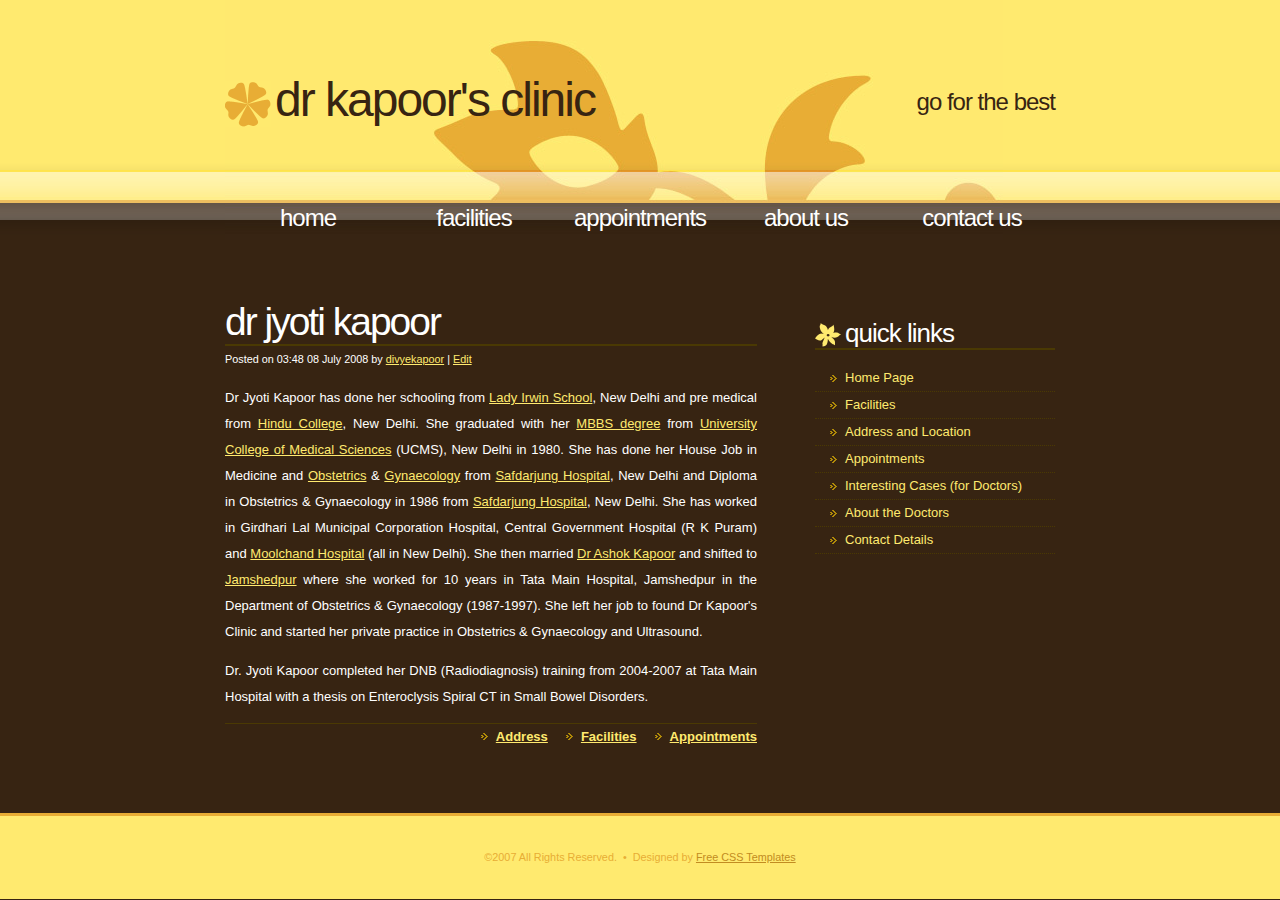
<file: drjkapoor.html>
<!DOCTYPE html PUBLIC "-//W3C//DTD XHTML 1.0 Strict//EN" "http://www.w3.org/TR/xhtml1/DTD/xhtml1-strict.dtd">
<!--
Design by Free CSS Templates
http://www.freecsstemplates.org
Released for free under a Creative Commons Attribution 2.5 License

Name       : Natures Charm
Description: A two-column, fixed-width design.
Version    : 1.0
Released   : 20080125

-->
<html xmlns="http://www.w3.org/1999/xhtml">
<head>
<meta http-equiv="content-type" content="text/html; charset=utf-8" />
<title>Dr Jyoti Kapoor - Ultrasonologist, Radiologist, Obstetrician and Gynaecologist - Dr Kapoor's Clinic, Jamshedpur</title>
<meta name="keywords" content="ultrasound,doppler,CT,MRI,High-resolution,Jamshedpur" />
<meta name="description" content="Dr Kapoor's Clinic provides the state of the art facilities in Ultrasonography and diagnostic consultation of CT and MRI Scans" />
<link href="default.css" rel="stylesheet" type="text/css" media="screen" />
</head>
<body>
<!-- start header -->
<div id="header">
	<div id="logo">
		<h1><a href="#">Dr Kapoor's Clinic</a></h1>
		<h2><a href="http://www.freecsstemplates.org/">Go for the best</a></h2>
	</div>
	<div id="menu">
		<ul>
			<li><a href="index.html" accesskey="1" title="Home Page">Home</a></li>
			<li><a href="facilities.html" accesskey="2" title="Facilities">Facilities</a></li>
            <li><a href="appointments.html" accesskey="3" title="How to obtain an appointment">Appointments</a></li>
			<li><a href="aboutus.html" accesskey="4" title="Information about the doctors">About Us</a></li>
			<li><a href="contactus.html" accesskey="5" title="Contact the doctors">Contact Us</a></li>

		</ul>
	</div>
</div>
<!-- end header -->

<!-- start page -->
<div id="page">
	<!-- start content -->
	<div id="content">
		<div class="post">
			<h1 class="title">Dr Jyoti Kapoor</h1>
			<p class="byline"><small>Posted on 03:48 08 July 2008 by <a href="#">divyekapoor</a> | <a href="#">Edit</a></small></p>
			<div class="entry">
				<p class="justify">Dr Jyoti Kapoor has done her schooling from <a href="http://www.ladyirwinschool.org" title="Lady Irwin School, Official Web Site">Lady Irwin School</a>, New Delhi and pre medical from <a href="http://www.hinducollege.org" title="Hindu College, Delhi University">Hindu College</a>, New Delhi. She graduated with her <a href="http://en.wikipedia.org/wiki/MBBS" title="Bachelor of Medicine and Surgery">MBBS degree</a> from <a href="http://www.ucms.ac.in" title="University College of Medical Sciences, associated with Guru Teg Bahadur Hospital">University College of Medical Sciences</a> (UCMS), New Delhi in 1980. She has done her House Job in Medicine and <a href="http://en.wikipedia.org/wiki/Obstetrics" title="Obstetrics definition at Wikipedia">Obstetrics</a> &amp; <a href="http://en.wikipedia.org/wiki/Gynaecology" title="Gynaecology, Wikipedia">Gynaecology</a> from <a href="http://www.vmmc-sjh.nic.in" title="Vardhman Mahavir Medical College and Safdarjung Hospital">Safdarjung Hospital</a>, New Delhi and Diploma in Obstetrics &amp; Gynaecology in 1986 from <a href="http://www.vmmc-sjh.nic.in" title="Vardhman Mahavir Medical College and Safdarjung Hospital">Safdarjung Hospital</a>, New Delhi. She has worked in Girdhari Lal Municipal Corporation Hospital, Central Government Hospital (R K Puram) and <a href="http://www.moolchandhealthcare.com" title="Moolchand Healthcare">Moolchand Hospital</a> (all in New Delhi). She then married <a href="drakapoor.html" title="Profile of Dr A Kapoor">Dr Ashok Kapoor</a> and shifted to <a href="http://en.wikipedia.org/wiki/Jamshedpur" title="Jamshedpur City">Jamshedpur</a> where she worked for 10 years in Tata Main Hospital, Jamshedpur in the Department of Obstetrics & Gynaecology (1987-1997). She left her job to found Dr Kapoor's Clinic and started her private practice in Obstetrics & Gynaecology and Ultrasound.</p>
<p class="justify">Dr. Jyoti Kapoor completed her DNB (Radiodiagnosis) training from 2004-2007 at Tata Main Hospital with a thesis on Enteroclysis Spiral CT in Small Bowel Disorders. </p>

			</div>
			<p class="meta"><a href="location.html" class="more">Address</a> &nbsp;&nbsp;&nbsp; <a href="facilities.html" class="comments">Facilities</a> &nbsp;&nbsp;&nbsp; <a href="appointments.html" class="comments">Appointments</a></p>
		</div>
	</div>
	<!-- end content -->
	<!-- start sidebar -->
	<div id="sidebar">
		<ul>
			<li>
				<h2>Quick Links</h2>
				<ul>
                    <li><a href="index.html">Home Page</a></li>
					<li><a href="facilities.html">Facilities</a></li>
					<li><a href="location.html">Address and Location</a></li>
					<li><a href="appointments.html">Appointments</a></li>
					<li><a href="doctors.html">Interesting Cases (for Doctors)</a></li>
					<li><a href="aboutus.html">About the Doctors</a></li>
                    <li><a href="contactus.html">Contact Details</a></li>
				</ul>
			</li>
		</ul>
	</div>
	<!-- end sidebar -->
</div>
<div style="clear: both; height: 30px">&nbsp;</div>
<!-- end page -->
<div id="footer">
	<p>&copy;2007 All Rights Reserved. &nbsp;&bull;&nbsp; Designed by <a href="http://www.freecsstemplates.org/">Free CSS Templates</a></p>
</div>

<script type="text/javascript">
var gaJsHost = (("https:" == document.location.protocol) ? "https://ssl." : "http://www.");
document.write(unescape("%3Cscript src='" + gaJsHost + "google-analytics.com/ga.js' type='text/javascript'%3E%3C/script%3E"));
</script>
<script type="text/javascript">
var pageTracker = _gat._getTracker("UA-4979606-1");
pageTracker._initData();
pageTracker._trackPageview();
</script>
<!-- Global site tag (gtag.js) - Google Analytics -->
<script async src="https://www.googletagmanager.com/gtag/js?id=UA-33556793-2"></script>
<script>
  window.dataLayer = window.dataLayer || [];
  function gtag(){dataLayer.push(arguments);}
  gtag('js', new Date());

  gtag('config', 'UA-33556793-2');
</script>
</body>
</html>
</file>
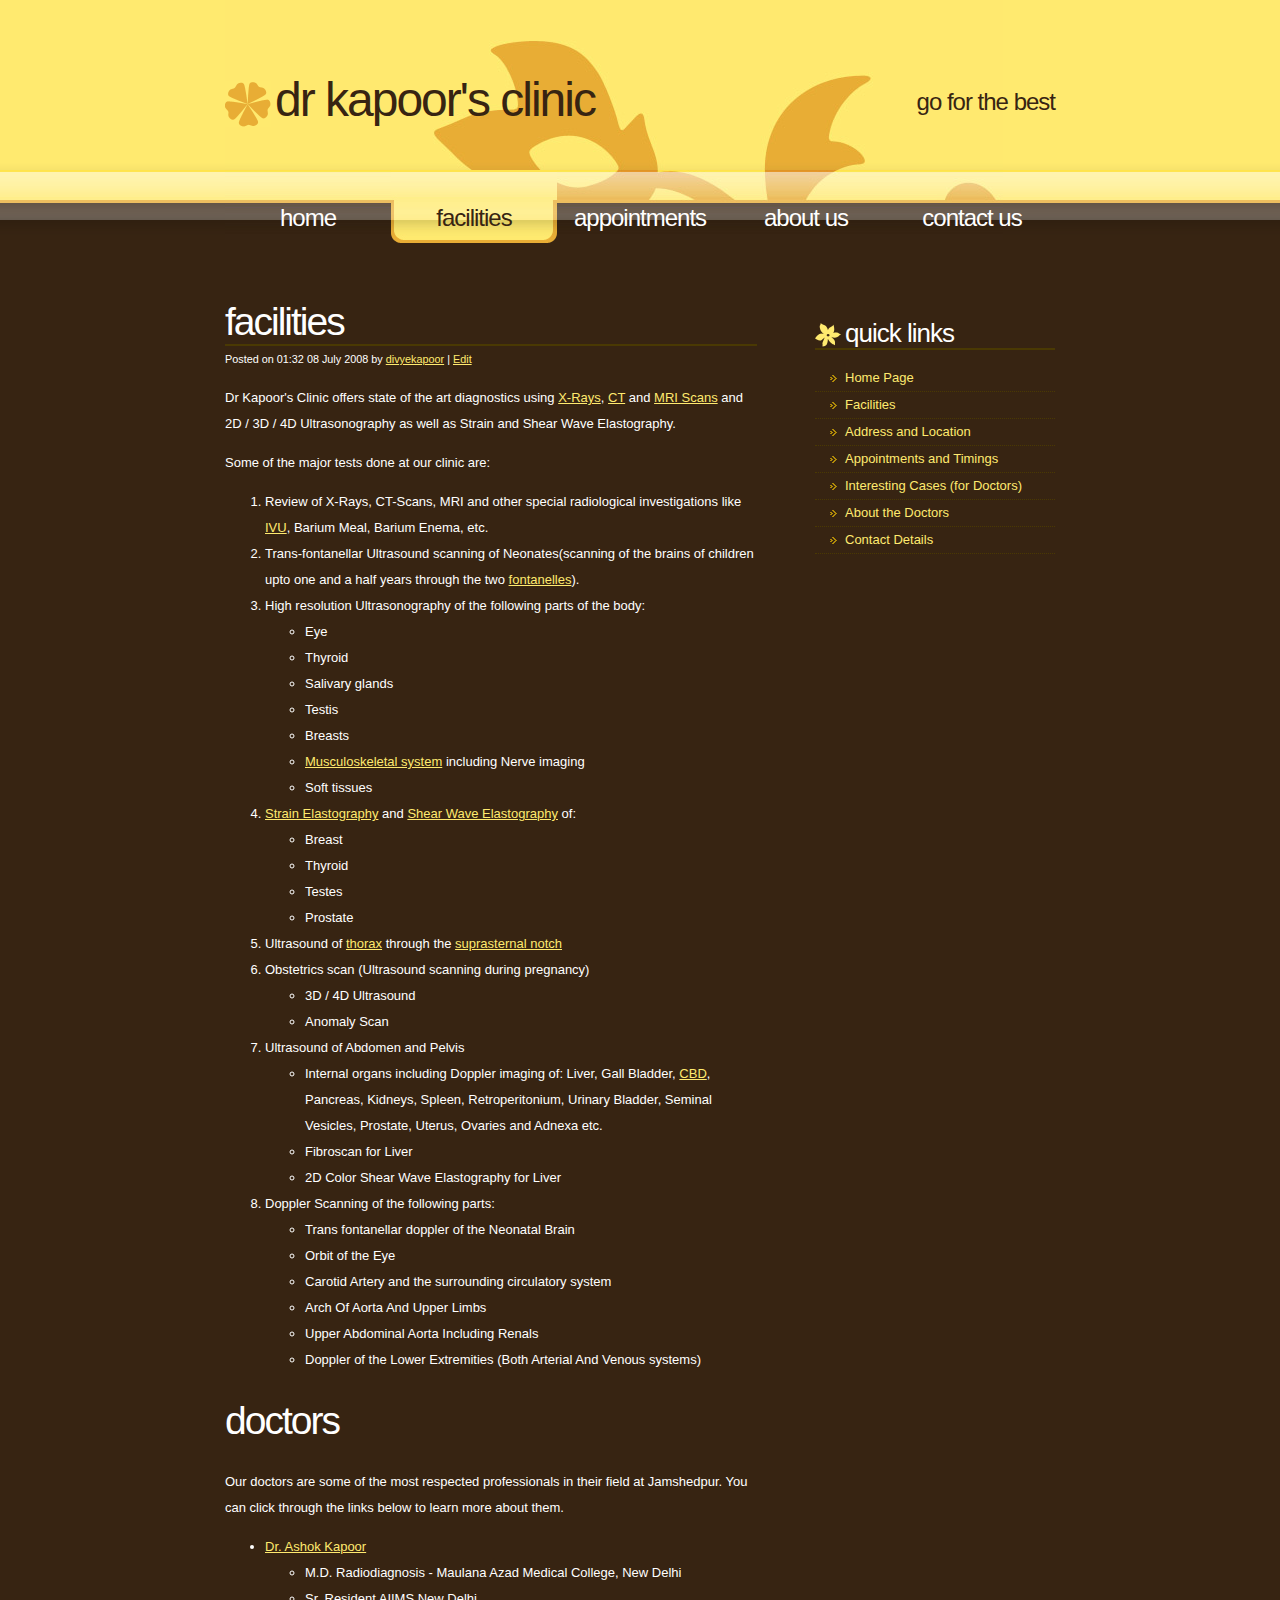
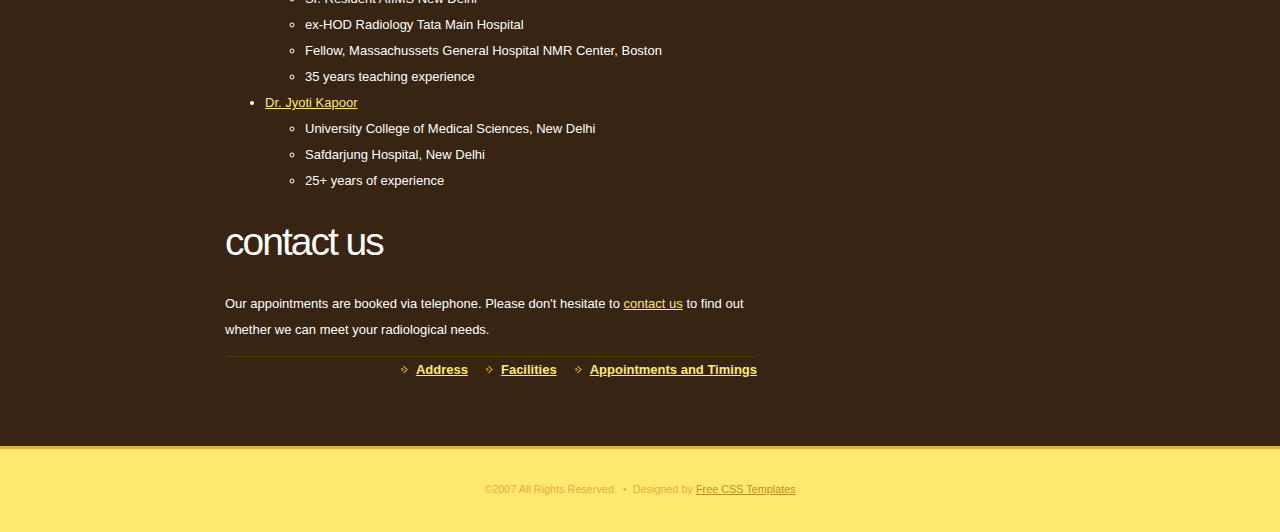
<file: facilities.html>
<!DOCTYPE html PUBLIC "-//W3C//DTD XHTML 1.0 Strict//EN" "http://www.w3.org/TR/xhtml1/DTD/xhtml1-strict.dtd">
<!--
Design by Free CSS Templates
http://www.freecsstemplates.org
Released for free under a Creative Commons Attribution 2.5 License

Name       : Natures Charm
Description: A two-column, fixed-width design.
Version    : 1.0
Released   : 20080125

-->
<html xmlns="http://www.w3.org/1999/xhtml">
<head>
<meta http-equiv="content-type" content="text/html; charset=utf-8" />
<title>High-resolution Ultrasound, Doppler Ultrasonography, 3D Ultrasound, 4D Ultrasound, Pregnancy Consultancy, X-Rays, CT and MRI Scan Reviews - Facilities offered at Dr Kapoor's Clinic, Jamshedpur</title>
<meta name="keywords" content="ultrasound,doppler,CT,MRI,X-Rays,High-resolution,3D,4D,Elastography,Jamshedpur" />
<meta name="description" content="Dr Kapoor's Clinic provides the state of the art facilities in Ultrasonography and diagnostic consultation of CT and MRI Scans" />
<link href="default.css" rel="stylesheet" type="text/css" media="screen" />
</head>
<body>
<!-- start header -->
<div id="header">
	<div id="logo">
		<h1><a href="#">Dr Kapoor's Clinic</a></h1>
		<h2><a href="http://www.freecsstemplates.org/">Go for the best</a></h2>
	</div>
	<div id="menu">
		<ul>
			<li><a href="index.html" accesskey="1" title="Home Page">Home</a></li>
			<li class="active"><a href="#" accesskey="2" title="Facilities">Facilities</a></li>
            <li><a href="appointments.html" accesskey="3" title="How to obtain an appointment">Appointments</a></li>
			<li><a href="aboutus.html" accesskey="4" title="Information about the doctors">About Us</a></li>
			<li><a href="contactus.html" accesskey="5" title="Contact the doctors">Contact Us</a></li>
		</ul>
	</div>
</div>
<!-- end header -->

<!-- start page -->
<div id="page">
	<!-- start content -->
	<div id="content">
		<div class="post">
			<h1 class="title">Facilities</h1>
			<p class="byline"><small>Posted on 01:32 08 July 2008 by <a href="#">divyekapoor</a> | <a href="#">Edit</a></small></p>
			<div class="entry">
				<p>Dr Kapoor's Clinic offers state of the art diagnostics using <a href="https://en.wikipedia.org/wiki/Radiography">X-Rays</a>, <a href="http://en.wikipedia.org/wiki/Computed_Tomography">CT</a> and <a href="http://en.wikipedia.org/wiki/MRI">MRI Scans</a> and 2D / 3D / 4D Ultrasonography as well as Strain and Shear Wave Elastography.</p>
                <p>Some of the major tests done at our clinic are: <br /> </p>
                <ol>
                    <li>Review of X-Rays, CT-Scans, MRI and other special radiological investigations like <a href="https://en.wikipedia.org/wiki/Intravenous_pyelogram">IVU</a>, Barium Meal, Barium Enema, etc.</li>
                    <li>Trans-fontanellar Ultrasound scanning of Neonates(scanning of the brains of children upto one and a half years through the two <a href="http://www.chw.org/display/PPF/DocID/21806/router.asp">fontanelles</a>). </li>
                    <li>High resolution Ultrasonography of the following parts of the body:
                        <ul>
                            <li>Eye</li>
                            <li>Thyroid</li>
                            <li>Salivary glands</li>
                            <li>Testis</li>
                            <li>Breasts</li>
                            <li><a href="http://cancerweb.ncl.ac.uk/cgi-bin/omd?musculoskeletal+system">Musculoskeletal system</a> including Nerve imaging</li>
                            <li>Soft tissues</li>
                        </ul>
                    </li>
		    <li><a href="https://en.wikipedia.org/wiki/Elastography#Quasistatic_Elastography_/_Strain_Imaging">Strain Elastography</a> and <a href="https://en.wikipedia.org/wiki/Elastography#Shear_Wave_Elasticity_Imaging_(SWEI)">Shear Wave Elastography</a> of:
		    	<ul>
			    <li>Breast</li>
			    <li>Thyroid</li>
			    <li>Testes</li>
			    <li>Prostate</li>
		    	</ul>
		    </li>
                    <li>Ultrasound of <a href="http://cancerweb.ncl.ac.uk/cgi-bin/omd?action=Search+OMD&query=thorax">thorax</a> through the <a href="http://cancerweb.ncl.ac.uk/cgi-bin/omd?action=Search+OMD&query=suprasternal+notch">suprasternal notch</a></li>
                    <li>Obstetrics scan (Ultrasound scanning during pregnancy)
			<ul>
				<li>3D / 4D Ultrasound</li>
				<li>Anomaly Scan</li>
			</ul>
		    </li>
                    <li>Ultrasound of Abdomen and Pelvis
			<ul>
				<li>Internal organs including Doppler imaging of: Liver, Gall Bladder, <a href="https://en.wikipedia.org/wiki/Common_bile_duct">CBD</a>, Pancreas, Kidneys, Spleen, Retroperitonium, Urinary Bladder, Seminal Vesicles, Prostate, Uterus, Ovaries and Adnexa etc.</li>
				<li>Fibroscan for Liver</li>
				<li>2D Color Shear Wave Elastography for Liver</li>
			</ul>
		    </li>
                    <li>Doppler Scanning of the following parts:
                        <ul>
                            <li>Trans fontanellar doppler of the Neonatal Brain</li>
                            <li>Orbit of the Eye</li>
                            <li>Carotid Artery and the surrounding circulatory system</li>
                            <li>Arch Of Aorta And Upper Limbs</li>
                            <li>Upper Abdominal Aorta Including Renals</li>
                            <li>Doppler of the Lower Extremities (Both Arterial And Venous systems)</li>
                        </ul>
                    </li>
                </ol>

		<h1>Doctors</h1>
		<p>Our doctors are some of the most respected professionals in their field at Jamshedpur. You can click through the links below to learn more about them.
			<ul>
				<li><a href="drakapoor.html">Dr. Ashok Kapoor</a>
					<ul>
						<li>M.D. Radiodiagnosis - Maulana Azad Medical College, New Delhi</li>
						<li>Sr. Resident AIIMS New Delhi</li>
						<li>ex-HOD Radiology Tata Main Hospital</li>
						<li>Fellow, Massachussets General Hospital NMR Center, Boston</li>
						<li>35 years teaching experience</li>
					</ul>
				</li>
				<li><a href="drjkapoor.html">Dr. Jyoti Kapoor</a>
					<ul>
						<li>University College of Medical Sciences, New Delhi</li>
						<li>Safdarjung Hospital, New Delhi</li>
						<li>25+ years of experience</li>
					</ul>
				</li>
			</ul>
		</p>
		<h1>Contact Us</h1>
                <p>Our appointments are booked via telephone. Please don't hesitate to <a href="contactus.html" title="Contact Details">contact us</a> to find out whether we can meet your radiological needs.</p>
			</div>
			<p class="meta"><a href="location.html" class="more">Address</a> &nbsp;&nbsp;&nbsp; <a href="facilities.html" class="comments">Facilities</a> &nbsp;&nbsp;&nbsp; <a href="appointments.html" class="comments">Appointments and Timings</a></p>
		</div>
	</div>
	<!-- end content -->
	<!-- start sidebar -->
	<div id="sidebar">
		<ul>
			<li>
				<h2>Quick Links</h2>
				<ul>
                    <li><a href="index.html">Home Page</a></li>
					<li><a href="facilities.html">Facilities</a></li>
					<li><a href="location.html">Address and Location</a></li>
					<li><a href="appointments.html">Appointments and Timings</a></li>
					<li><a href="doctors.html">Interesting Cases (for Doctors)</a></li>
					<li><a href="aboutus.html">About the Doctors</a></li>
                    <li><a href="contactus.html">Contact Details</a></li>
				</ul>
			</li>
		</ul>
	</div>
	<!-- end sidebar -->
</div>
<div style="clear: both; height: 30px">&nbsp;</div>
<!-- end page -->
<div id="footer">
	<p>&copy;2007 All Rights Reserved. &nbsp;&bull;&nbsp; Designed by <a href="http://www.freecsstemplates.org/">Free CSS Templates</a></p>
</div>

<script type="text/javascript">
var gaJsHost = (("https:" == document.location.protocol) ? "https://ssl." : "http://www.");
document.write(unescape("%3Cscript src='" + gaJsHost + "google-analytics.com/ga.js' type='text/javascript'%3E%3C/script%3E"));
</script>
<script type="text/javascript">
var pageTracker = _gat._getTracker("UA-4979606-1");
pageTracker._initData();
pageTracker._trackPageview();
</script>
<!-- Global site tag (gtag.js) - Google Analytics -->
<script async src="https://www.googletagmanager.com/gtag/js?id=UA-33556793-2"></script>
<script>
  window.dataLayer = window.dataLayer || [];
  function gtag(){dataLayer.push(arguments);}
  gtag('js', new Date());

  gtag('config', 'UA-33556793-2');
</script>

</body>
</html>
</file>
<file: default.css>
/*
Design by Free CSS Templates
http://www.freecsstemplates.org
Released for free under a Creative Commons Attribution 2.5 License
*/

body {
	margin: 0;
	padding: 0;
	background: #372412 url(images/img01.gif) repeat-x;
	font-size: 13px;
	color: #FFFFFF;
}

body, th, td, input, textarea, select, option {
	font-family: Arial, Helvetica, sans-serif;
}

h1, h2, h3 {
	text-transform: lowercase;
	font-family: "Trebuchet MS", Arial, Helvetica, sans-serif;
	font-weight: normal;
	color: #FFFFFF;
}

h1 {
	letter-spacing: -2px;
	font-size: 3em;
}

h2 {
	letter-spacing: -1px;
	font-size: 2em;
}

h3 {
	font-size: 1em;
}

p, ul, ol {
	line-height: 200%;
}

blockquote {
	padding-left: 1em;
}

blockquote p, blockquote ul, blockquote ol {
	line-height: normal;
	font-style: italic;
}

a {
	color: #FFEA6F;
}

a:hover {
	text-decoration: none;
}

img { border: none; }

/* Header */

#header {
	width: 830px;
	height: 280px;
	margin: 0 auto;
	background: url(images/img02.jpg) no-repeat;
}

/* Logo */

#logo {
	height: 170px;
	background: url(images/img07.gif) no-repeat left 65%;
}

#logo h1 {
	float: left;
	padding: 40px 40px 0 50px;
	letter-spacing: -2px;
	font-size: 48px;
}

#logo h2 {
	float: right;
	padding: 68px 0 0 0;
	font-size: 24px;
	
}

#logo a {
	text-decoration: none;
	color: #372412;
}

/* Gallery */

#gallery {
	clear: both;
	width: 830px;
	height: 300px;
	margin: 0 auto;
	
}

#top-photo h2 {
	height: 1.4em;
	font-size: 1em;
}

#top-photo p {
	margin: 0;
	padding: 0 0 10px 0;
}

/* Menu */

#menu {
	width: 830px;
	height: 70px;
	background: url(images/img03.jpg) no-repeat;
}

#menu ul {
	margin: 0;
	padding: 0;
	list-style: none;
}

#menu li {
	display: inline;
}

#menu a {
	display: block;
	float: left;
	width: 166px;
	height: 73px;
	padding-top: 35px;
	text-transform: lowercase;
	text-decoration: none;
	text-align: center;
	letter-spacing: -1px;
	font-size: 24px;
	color: #FFFFFF;
}

#menu a:hover {
	background: url(images/img09.jpg) no-repeat;
	color: #FFFFFF;
}

#menu .active a {
	background: url(images/img09.jpg) no-repeat;
	color: #372412;
}

/* Page */

#page {
	width: 830px;
	margin: 0 auto;
	padding: 20px 0;
}

/* Content */

#content {
	float: left;
	width: 532px;
}

.post {
	padding: 0 0 20px 0;
}

.title {
	margin: 0;
	border-bottom: 2px solid #4A3903;
}

.byline {
	margin: 0;
}

.meta {
	border-top: 1px solid #4A3903;
	text-align: right;
	color: #646464;
}

.meta a {
	padding-left: 15px;
	background: url(images/img06.gif) no-repeat left center;
	font-weight: bold;
}

/* Sidebar */

#sidebar {
	float: right;
	width: 240px;
}

#sidebar ul {
	margin: 0;
	padding: 0;
	list-style: none;
}

#sidebar li {
}

#sidebar li ul {
	padding: 15px 0;
}

#sidebar li li {
	padding-left: 30px;
	border-bottom: 1px dotted #4A3903;
	background: url(images/img06.gif) no-repeat 15px 50%;
}

#sidebar h2 {
	margin: 0;
	padding: 20px 0 2px 30px;
	background: url(images/img05.gif) no-repeat left bottom;
	border-bottom: 2px solid #4A3903;
}

#sidebar a {
	text-decoration: none;
}

#sidebar a:hover {
	text-decoration: underline;
}

/* Footer */

#footer {
	clear: both;
	padding: 20px 0;
	background: #FFEA6F;
	border-top: 3px solid #E8AD35;
	text-align: center;
	font-size: smaller;
	color: #E8AD35;
}

#footer a {
	color: #C28C21;
}

/* custom classes */
.justify {
    text-align: justify;
}
</file>
